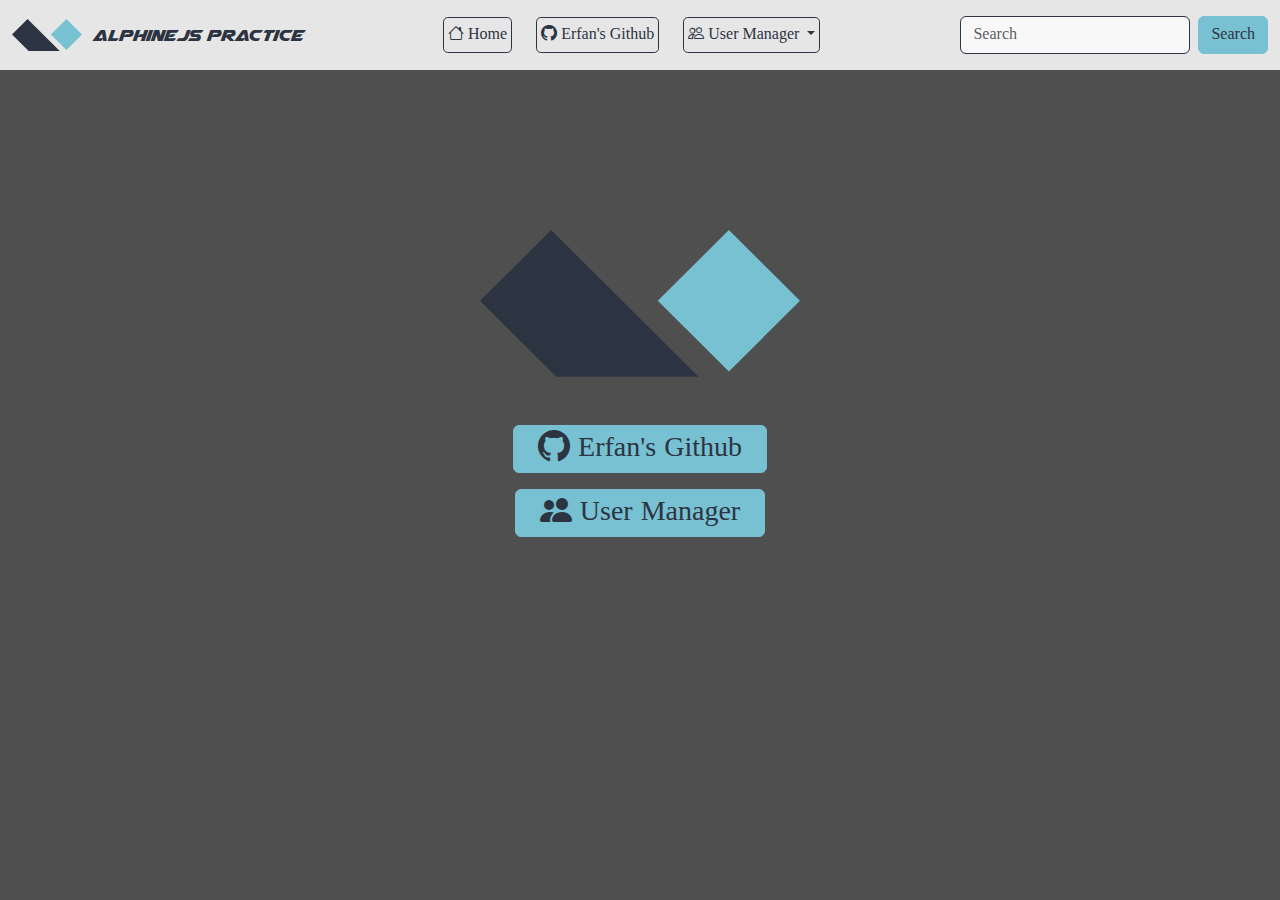
<file: index.html>
<!DOCTYPE html>
<html lang="en">
<head>
    <meta charset="UTF-8">
    <meta name="viewport" content="width=device-width, initial-scale=1.0">
    <link rel="stylesheet" href="./assets/css/bootstrap-icons.min.css">
    <link rel="stylesheet" href="./assets/css/bootstrap.min.css">
    <link rel="stylesheet" href="./assets/css/style.css">
    <link rel="shortcut icon" href="./assets/images/logos-alpinejs-icon.ico" type="image/x-icon">
    <script defer src="./assets/js/bootstrap.bundle.min.js"></script>
    <script defer src="./assets/js/main.js"></script>
    <title>AlphineJs Practice</title>
</head>
<body>
    <header class="header">
        <nav class="navbar navbar-expand-lg navbar-dark bg-dark fixed-top">
            <div class="container-fluid">
              <a href="./index.html" class="logo-container">
                <svg xmlns="http://www.w3.org/2000/svg" shape-rendering="geometricPrecision" text-rendering="geometricPrecision" image-rendering="optimizeQuality" fill-rule="evenodd" clip-rule="evenodd" viewBox="0 0 512 234.84"><path fill="#77C1D2" d="M398.22 0L512 113.28 398.22 226.56 284.44 113.28z"/><path fill="#2D3441" d="M113.78 0l235.87 234.84H122.1L0 113.28z"/></svg>
                <span class="navbar-brand">AlphineJs Practice</span>
              </a>
              <button class="navbar-toggler" type="button" data-bs-toggle="offcanvas" data-bs-target="#offcanvasDarkNavbar" aria-controls="offcanvasDarkNavbar" aria-label="Toggle navigation">
                <i class="bi bi-list"></i>
                <!-- <span class="navbar-toggler-icon"></span> -->
              </button>
              <div class="offcanvas offcanvas-end text-bg-dark" tabindex="-1" id="offcanvasDarkNavbar" aria-labelledby="offcanvasDarkNavbarLabel">
                <div class="offcanvas-header">
                  <img src="./assets/images/dark-office.jpg" alt="user background">
                  <div class="profile-container">
                    <img src="./assets/images/profile.png" alt="user profile">
                    <span>Erfan Ashuri</span>
                  </div>
                  <button type="button" class="btn-close btn-close-white" data-bs-dismiss="offcanvas" aria-label="Close"></button>
                </div>
                <div class="offcanvas-body">
                  <ul class="navbar-nav justify-content-end flex-grow-1 pe-3">
                    <li class="nav-item d-flex align-items-center gap-1">
                      <i class="bi bi-house"></i>
                      <a class="nav-link active" aria-current="page" href="./index.html">Home</a>
                    </li>
                    <li class="nav-item d-flex align-items-center gap-1">
                      <i class="bi bi-github"></i>
                      <a class="nav-link" href="https://github.com/erfanashuri"> Erfan's Github</a>
                    </li>
                    <li class="nav-item d-flex gap-1 dropdown">
                      <i class="bi bi-people mt-2"></i>
                      <a class="nav-link dropdown-toggle" href="#" role="button" data-bs-toggle="dropdown" aria-expanded="false">
                        User Manager
                      </a>
                      <ul class="dropdown-menu dropdown-menu-dark">
                        <li><a class="dropdown-item" href="./users.html">Users</a></li>
                        <li><a class="dropdown-item" href="./users.html">Manage Users</a></li>
                        <li>
                          <hr class="dropdown-divider">
                        </li>
                        <li><a class="dropdown-item" href="./users.html">All Users</a></li>
                      </ul>
                    </li>
                  </ul>
                  <form class="d-flex mt-3" role="search">
                    <input class="form-control me-2" type="search" placeholder="Search" aria-label="Search">
                    <button class="btn btn-success" type="submit">Search</button>
                  </form>
                </div>
              </div>
            </div>
          </nav>
    </header>
    <main class="main">
      <section class="main-container d-flex flex-column align-items-center justify-content-center pt-4 gap-4">
        <svg xmlns="http://www.w3.org/2000/svg" shape-rendering="geometricPrecision" text-rendering="geometricPrecision" image-rendering="optimizeQuality" fill-rule="evenodd" clip-rule="evenodd" viewBox="0 0 512 234.84"><path fill="#77C1D2" d="M398.22 0L512 113.28 398.22 226.56 284.44 113.28z"/><path fill="#2D3441" d="M113.78 0l235.87 234.84H122.1L0 113.28z"/></svg>
        <div class="main-button flex-column d-flex align-items-center gap-3 py-4">
          <a href="https://github.com/erfanashuri" class="btn d-flex align-items-center justify-content-around rounded px-4 py-2 gap-2">
            <i class="bi bi-github h2 m-0"></i>
            <span class="h3 m-0">Erfan's Github</span>
          </a>
          <a href="./users.html" class="btn d-flex align-items-center justify-content-around rounded px-4 py-2 gap-2">
            <i class="bi bi-people-fill h2 m-0"></i>
            <span class="h3 m-0">User Manager</span>
          </a>
        </div>
      </section>
    </main>
</body>
</html>
</file>
<file: assets/css/style.css>
@import './base.css';
.ffairs{
    font-family: airS !important;
}

/* ------------Header------------ */
.header{
    height: 58px;
}
.header > .navbar{
    background-color: var(--third-color) !important;
    height: 58px;
}
.logo-container{
    display: flex;
    align-items: center;
    gap: 10px;
}
.logo-container > svg {
    width: 70px;
}
.logo-container > span {
    color: var(--second-color) !important;
    font-family: airS;
    padding: 0;
}
body > header > nav > div > button{
    border-color: var(--first-color) !important;
    padding: 1px 3px !important;
    border-width: 1.2px !important;
}
body > header > nav > div > button > i{
    color: var(--first-color) !important;
    width: 100%;
}
#offcanvasDarkNavbar > div.offcanvas-body{
    background-color: var(--second-color);
}
.offcanvas-header{
    padding: 0;
    min-height: 5rem;
    position: relative;
}
#offcanvasDarkNavbar > div.offcanvas-header > img{
    width: 100%;
    opacity: 0.5;
}
#offcanvasDarkNavbar > div.offcanvas-header > button{
    position: absolute;
    margin: 0;
    top: 16px;
    right: 16px;    
}
#offcanvasDarkNavbar > div.offcanvas-header > div.profile-container{
    position: absolute;
    display: flex;
    bottom: 16px;
    left: 16px;
    align-items: center;
    flex-direction: column;
    gap: 0.3rem;
    opacity: 0.9;
}
#offcanvasDarkNavbar > div.offcanvas-header > div.profile-container > img{
    width: 4.5rem;
    border-radius: 100%;
}
#offcanvasDarkNavbar > div.offcanvas-header > div.profile-container > span{
    font-family: airS;
    color: var(--third-color);
}
#offcanvasDarkNavbar > div.offcanvas-body > ul >li.nav-item > a{
    color: var(--third-color) !important;
}
#offcanvasDarkNavbar > div.offcanvas-body > form > button{
    background-color: var(--first-color);
    border-color: var(--first-color);
    color: var(--second-color);
}
.btn{
    color: var(--second-color)!important;
    background-color: var(--first-color);
    border-color: var(--first-color);
}
.btn:hover{
    background-color: #0097A7;
    border-color: #0097A7;
}
/* ------------Main------------ */
.main{
    padding: 0.5rem;
    padding-bottom: 0;
}
/*index.html------>*/
.main-container{
    margin-top: 8rem;
}
.main-container > svg{
    width: 20rem;
}
.main-button > a{
    min-width: 14.5rem;
    height: 3rem;
}
/*user.html------>*/
.users-container{
    padding-bottom: 4.5rem;
}
#add-user{
    max-width: 14rem;
}
#add-user > i{
    font-size: 1.5rem;
}
#add-user > span{
    font-family: airS;
}
#usersAccordion{
    --bs-accordion-color: var(--third-color);
    --bs-accordion-bg: var(--black-soft);
    --bs-accordion-border-color: var(--second-color);
    --bs-accordion-btn-color: var(--first-color);
    --bs-accordion-btn-bg: var(--black-soft);
    --bs-accordion-btn-focus-box-shadow: 0 0 0 0.05rem var(--first-color);
    --bs-accordion-active-bg: var(--first-color);
}
th{
    font-family: airs;
    font-weight: lighter;
    color: var(--first-color)!important;
}
.table-dark{
    --bs-table-color: var(--third-color);
    --bs-table-bg: var(--second-color);
    --bs-table-hover-bg: #b5cace;
    --bs-table-hover-color: var(--black)!important;
}
.pagint-container{
    font-family: airS;
    background-color: var(--color-background-soft);
    border: 1px solid var(--second-color);
    padding-top: 0.5rem;
    padding-bottom: 1rem;
}
.num-input{
    max-width: 3.5rem;
    background-color: var(--black-soft);
    color: var(--first-color);
    padding-left: 1.1rem;
}
.num-input:focus{
    outline: none;
}
.pagint-container > div:nth-child(1) > span{
    color: var(--first-color);
}
.modal-body input , .modal-body span , .modal-body textarea {
    background-color: var(--black-soft) !important;
    border-color: var(--first-color) ;
}
.modal-body * , .modal-body * :focus{
    color: var(--third-color);
}
.modal-body * ::placeholder{
    color: var(--third-color);
}

/* ------------Responsive------------ */

/* Extra small devices (phones, 600px and down) */
@media only screen and (max-width: 600px) {
    /* ------------Main------------ */
    /*user.html------>*/
    .pagint-container{
        justify-content: space-around !important;
        padding-right: 0 !important;
        padding-left: 0 !important;
    }
    .pagint-container > div{
        gap: 0.1rem !important;
    }
}

/* Small devices (portrait tablets and large phones, 600px and up) */
@media only screen and (min-width: 600px) {

}

/* Medium devices (landscape tablets, 768px and up) */
@media only screen and (min-width: 768px) {

}

/* Large devices (laptops/desktops, 992px and up) */
@media only screen and (min-width: 992px) {
    /* ------------Header------------ */
    .header{
        height: 70px;
    }
    .header > .navbar{
        height: 70px;
    }
    #offcanvasDarkNavbar > div.offcanvas-body{
        background-color: var(--third-color);
    }
    #offcanvasDarkNavbar > div.offcanvas-body > ul{
        align-items: center;
        justify-content: space-around !important;
        /* gap: 1rem; */
    }
    #offcanvasDarkNavbar > div.offcanvas-body > ul >li.nav-item{
        padding: 0.25rem;
        margin: 0.25rem;
        border: 1px solid var(--second-color);
        border-radius: 0.3rem;
    }
    #offcanvasDarkNavbar > div.offcanvas-body > ul >li.nav-item:hover{
        background-color: var(--first-color);
    }
    #offcanvasDarkNavbar > div.offcanvas-body > form{
        margin-top: 0.5rem !important;
        margin-bottom: 0.5rem !important;
    }
    #offcanvasDarkNavbar > div.offcanvas-body > ul >li.nav-item > a 
    ,#offcanvasDarkNavbar > div.offcanvas-body > ul >li.nav-item > i {
        color: var(--second-color) !important;
        font-size: 1rem;
        padding: 0;
        margin: 0 !important;
    }

}
/* Extra media query for header perfix. */
@media only screen and (min-width: 1030px) {
    #offcanvasDarkNavbar > div.offcanvas-body > ul{
        justify-content: center !important;
        gap: 1rem;
    }
}

/* Extra large devices (large laptops and desktops, 1200px and up) */
@media only screen and (min-width: 1200px) {

}
</file>
